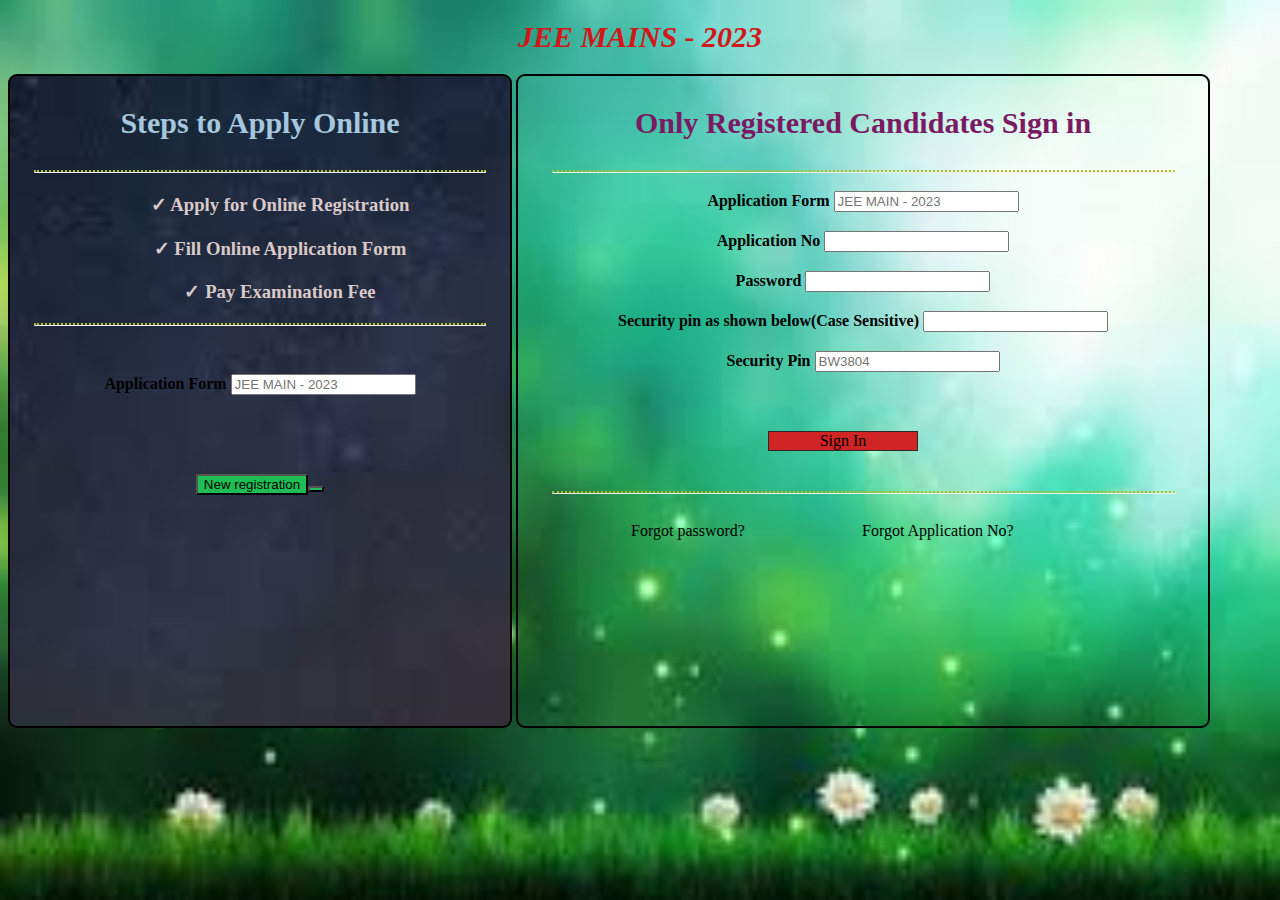
<file: example/index.html>
<!DOCTYPE html>
<html lang="en">
<head>
    <meta charset="UTF-8">
    <meta http-equiv="X-UA-Compatible" content="IE=edge">
    <meta name="viewport" content="width=device-width, initial-scale=1.0">
    <title>registration form</title>
    <link rel="stylesheet" href="style.css">
</head>
<body>
    <div id="heading">
        <i> <h1 style="font-size: 30px ;text-align:center;color: rgb(209, 23, 23);">JEE MAINS - 2023 </h1></i>
     </div>
    <div class="box1">
            <h3 style="font-size: 30px ;text-align:center;color: rgb(166, 199, 221);">Steps to Apply Online</h3>
            <hr>
        <ul style="line-height:25px;text-align:center;color: rgb(218, 201, 201);">
            <h3>&#x2713 Apply for Online Registration</h3>
            <h3>&#x2713 Fill Online Application Form</h3>
            <h3>&#x2713 Pay Examination Fee</h3>
        </ul>
        <hr>
        <div class="type1">
        <form action="index1.html">
           <b> Application Form </b>
            <input type="text" placeholder="JEE MAIN - 2023"/>
            <div class="reg1">
            <button>New registration<button/>
            </div>
         </form>
    </div>
    </div>
    <div class="box2">
        <h3 style="font-size: 30px ;text-align:center;color: rgb(122, 26, 98);">Only Registered Candidates Sign in</h3>
        <hr>
     <div class="type2">
        <form action="form.php">
            <b> Application Form </b>
             <input type="text" placeholder="JEE MAIN - 2023"/>
            </form>
            <form action="form.php">
                <b> Application No </b>
                 <input type="text"/>
                 </form>
            <form action="form.php">
                    <b> Password </b>
                     <input type="text"/>
         </form>
         <form action="form.php">
                    <b> Security pin as shown below(Case Sensitive)</b>
                     <input type="text"/>
         </form>
         <form action="form.php">
                    <b> Security Pin </b>
                     <input type="text" placeholder="BW3804"/>
         </form>
        </div>
        <div class="reg2">
           Sign In
        </div>
        <hr>
        <div class="box_a">Forgot password?</div>
        <div class="box_b">Forgot Application No?</div>
    </div>
</body>
</html>
</file>
<file: example/style.css>
body{
    background-image: url("img3.jpg");
    background-attachment:fixed;
    background-size:100% 100%;
    background-color: rgb(177, 194, 204);
}
.box1{
    background-image: url("img2.jpg");
    background-attachment:fixed;
    background-size:100% 100%;
    margin:0;
    border: 2px solid black;
    display:inline-block;
    width:500px;
    height:650px;
    vertical-align:middle;
    border-radius: 9px;
}
.type1{
    line-height: 100px;
    text-align:center;
}
hr{
    border-top: 2px dotted rgb(175, 192, 23);
    width:90%
}
button{
    background-color: rgb(30, 190, 84);
}
.box2{
    margin: 0;
    display:inline-block;
    border: 2px solid black;
    width:690px;
    height:650px;
    vertical-align:middle;
    border-radius: 9px;
}
.type2{
    line-height: 40px;
    text-align:center;
}
.reg2{
    margin: 50px 0px  40px 250px;
    text-align:center;
    width: 150px;
    height:20px;
    border:1px solid rgb(44, 41, 41);
    box-sizing: border-box;
    background-color: rgb(209, 37, 37);
}
.box_a{
    margin: 0;
    padding: 20px;
    display:inline-block;
    width:300px;
    height:20px;
    vertical-align:middle;
    text-align: center;
}
.box_b{
    margin: 0;
    display:inline-block;
    width:300px;
    height:20px;
    vertical-align:middle;
}
</file>
